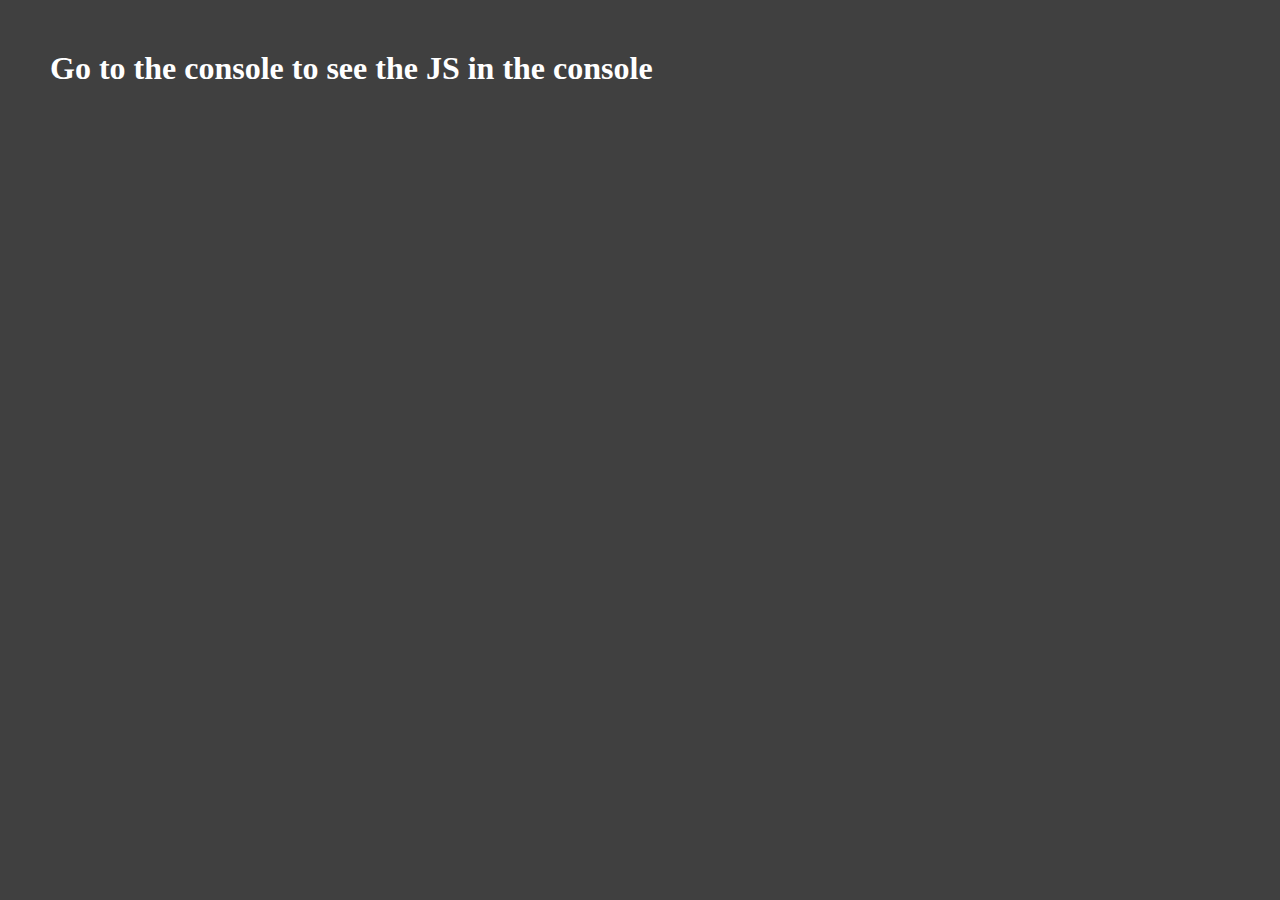
<file: Algoritmo de Ordenamiento/algoritmo.html>
<!DOCTYPE html>
<html lang="en">
<head>
    <meta charset="UTF-8">
    <meta name="viewport" content="width=device-width, initial-scale=1.0">
    <link rel="stylesheet" href="styles.css">
    <title>Document</title>
</head>
<body>
    <head>
        <h1>Go to the console to see the JS in the console</h1>
    </head>
    <script src="script.js"></script>
</body>
</html>
</file>
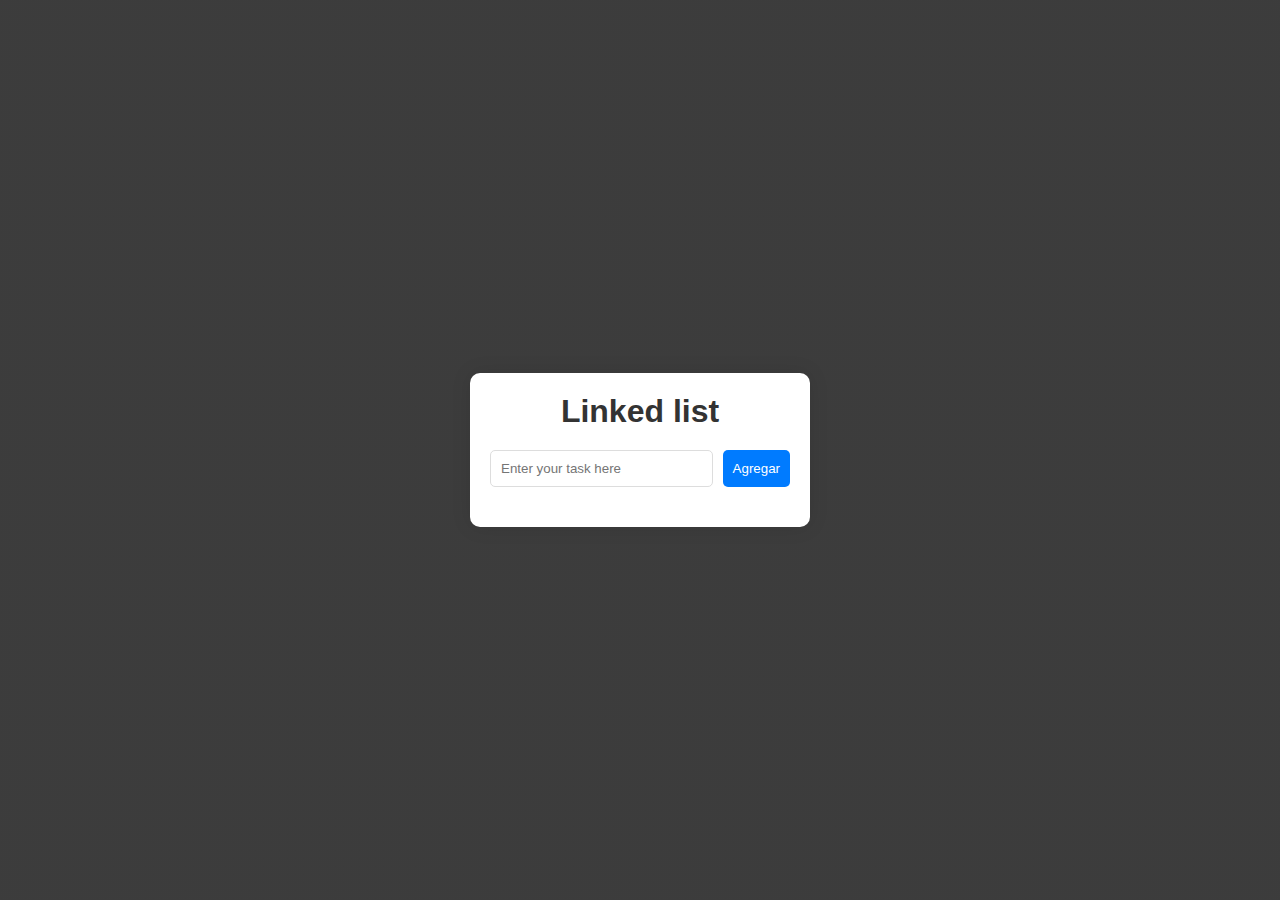
<file: Lista Enlazada/listaenlazada.html>
<!DOCTYPE html>
<html lang="en">
<head>
    <meta charset="UTF-8">
    <meta name="viewport" content="width=device-width, initial-scale=1.0">
    <title>Document</title>
    <link rel="stylesheet" href="style.css">
</head>
<body>
    <div class="container">
        <h1>Linked list</h1>
        <div class="todo-form">
            <input type="text" id="task-input" placeholder="Enter your task here">
            <button id="add" onclick="addTask()">Agregar</button>
        </div>
        <ul id="task-list">

        </ul>
    </div>
    <script src="script.js"></script>
</body>
</html>
</file>
<file: Algoritmo de Ordenamiento/styles.css>
* {
    margin: 0;
    padding: 0;
}

body {
    background-image: linear-gradient(rgba(0, 0, 0, 0.75), rgba(0, 0, 0, 0.75)), url(https://cdn.pixabay.com/video/2023/07/21/172655-847860558_tiny.jpg);
    width: 100%;
    height: 100%;
}

h1 {
    color: white;
    margin-top: 50px;
    margin-left: 50px;
}
</file>
<file: Lista Enlazada/style.css>
* {
    margin: 0;
    padding: 0;
}

body {
    background-image: linear-gradient(rgba(0, 0, 0, 0.75), rgba(0, 0, 0, 0.75)), url(https://cdn.pixabay.com/video/2023/07/21/172655-847860558_tiny.jpg);
    width: 100%;
    height: 100%;
}

body {
    font-family: 'Arial', sans-serif;
    background-color: #f0f0f0;
    display: flex;
    justify-content: center;
    align-items: center;
    height: 100vh;
    margin: 0;
}

.container {
    background-color: #fff;
    border-radius: 10px;
    box-shadow: 0 0 20px rgba(0, 0, 0, 0.1);
    padding: 20px;
    width: 300px;
    text-align: center;
}

h1 {
    margin-bottom: 20px;
    color: #333;
}

.todo-form {
    display: flex;
    justify-content: space-between;
    margin-bottom: 20px;
}

input {
    flex: 1;
    padding: 10px;
    border: 1px solid #ddd;
    border-radius: 5px;
    margin-right: 10px;
}

button {
    padding: 10px;
    background-color: #007BFF;
    color: #fff;
    border: none;
    border-radius: 5px;
    cursor: pointer;
}

button:hover {
    background-color: #0056b3;
}

ul {
    list-style: none;
    padding: 0;
}

li {
    background-color: #f9f9f9;
    padding: 10px;
    border-bottom: 1px solid #ddd;
    display: flex;
    justify-content: space-between;
    align-items: center;
}

li:nth-child(even) {
    background-color: #efefef;
}

li button {
    background-color: #dc3545;
    border: none;
    border-radius: 5px;
    color: white;
    cursor: pointer;
    padding: 5px 10px;
}

li button:hover {
    background-color: #c82333;
}
</file>
